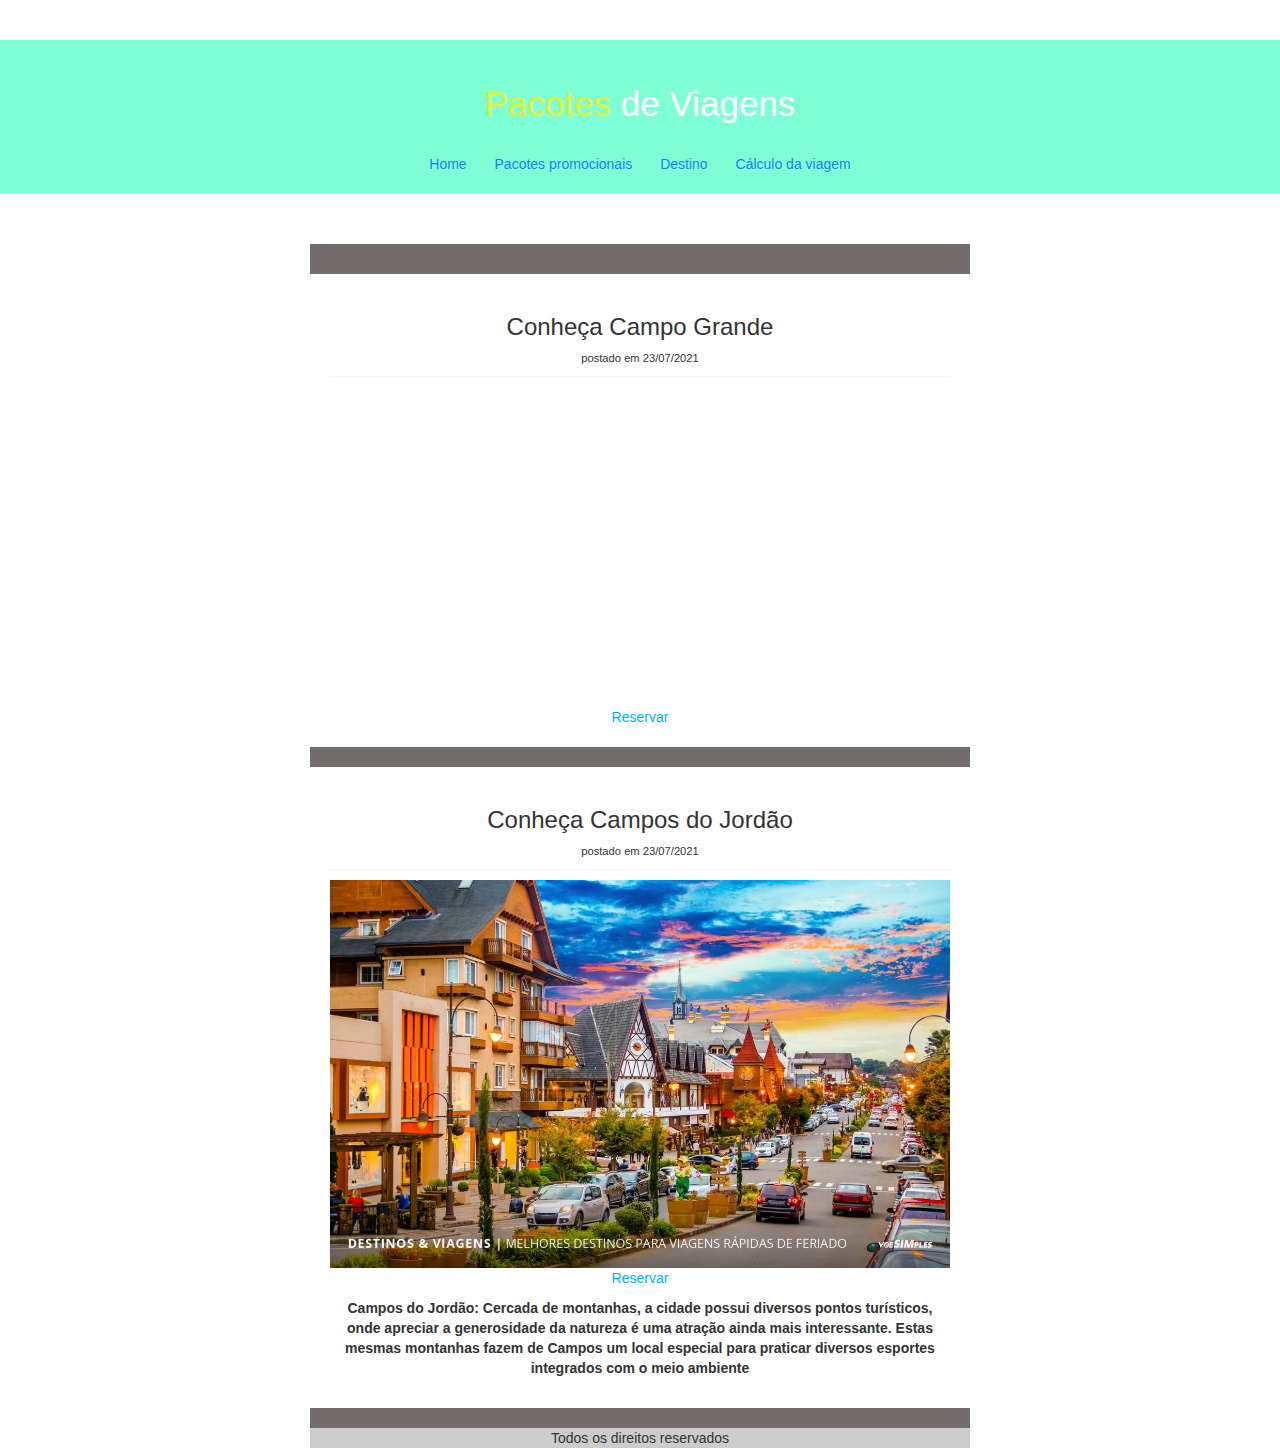
<file: index.html>
<!DOCTYPE html>
<html lang="pt-br">
<head>
    <meta charset="UTF-8">
    <meta http-equiv="X-UA-Compatible" content="IE=edge">
    <meta name="viewport" content="width=device-width, initial-scale=1.0">
    <link rel="shortcut icon" href="_imagens/avião.ico" type="imagens/x-icon">
    <link rel="stylesheet" type="text/css" href="_css/estilo.css"/>
    <link rel="stylesheet" href="_css/reset.css">    
    <link rel="stylesheet" href="_css/bootstrap.css" />
    <script type="text/javascript" src="jquery-2.1.4.min.js"></script>
    <script type="text/javascript" src="_javascript/bootstrap.js"></script>
    <script src="_javascript/script.js" defer></script>
    
    <title>Viagens dos Sonhos</title>
    
</head>
<body>
<header class="page-header">

    <div class="logo">
    <h1>Pacotes <span class="white"> de Viagens</span></h1>
    </div>

    <nav class="page-menu">

        <a href="index.html"> Home</a>
        <a href="pacotespromocionais.html"> Pacotes promocionais</a>
        <a href="destino.html">Destino</a>
        <a href="cálculo de viagem.html">Cálculo da viagem</a>


    </nav>
</header>
<main id="page-main">
<section class="post-area">
    <article class="post">
        <h3>Conheça Campo Grande </h3>
        <span>postado em 23/07/2021</span>
        <iframe width="560" height="315" src="https://www.youtube.com/embed/7oxnXZrq-tY" title="Conheça Campo Grande" frameborder="0" allow="accelerometer; autoplay; clipboard-write; encrypted-media; gyroscope; picture-in-picture" allowfullscreen></iframe>
        <a href="pacotespromocionais.html">Reservar </a>    
    </article>

    <article class="post">
        <h3>Conheça Campos do Jordão</h3>
        <span>postado em 23/07/2021</span>
        <img src="_imagens/Campos do Jordão.jpg">
        <a href="pacotespromocionais.html">Reservar </a>
        <p class="description"> Campos do Jordão: Cercada de montanhas, a cidade possui diversos pontos turísticos, onde apreciar a generosidade da natureza é uma atração ainda mais interessante. Estas mesmas montanhas fazem de Campos um local especial para praticar diversos esportes integrados com o meio ambiente</p>

    </article>


<footer class="page-footer">
    <p>Todos os direitos reservados</p>
</footer>
</section>
</main>
  
</body>
</html>
</file>
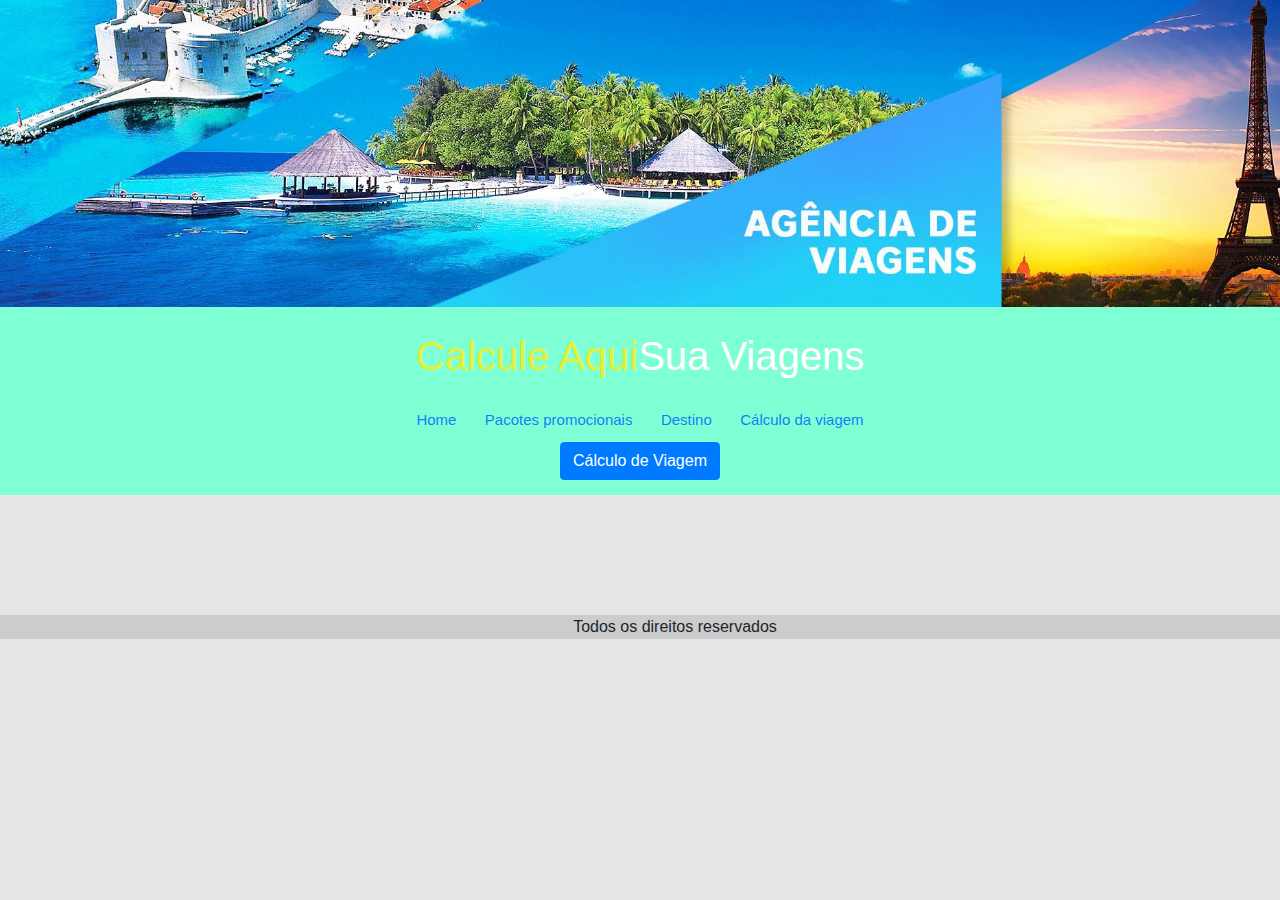
<file: cálculo de viagem.html>
<!DOCTYPE html>
<html lang="en">
<head>
    <meta charset="UTF-8">
    <meta http-equiv="X-UA-Compatible" content="IE=edge">
    <meta name="viewport" content="width=device-width, initial-scale=1.0">
    <title>Modelo de cálculo de viagem</title>
    <link rel="shortcut icon" href="_image/avião.ico" type="image/x-icon">
    <link rel="stylesheet" href="https://stackpath.bootstrapcdn.com/bootstrap/4.3.1/css/bootstrap.min.css" >
    <link rel="stylesheet" type="text/css" href="_css/estiloc.css">



</head>
         

<body>

    <img src="_imagens/Agência de viagens1.jpg" width="1350px"  alt="...">

    <header class="page-header">

            <div class="logo">
                <h1>Calcule Aqui<span class="white">Sua Viagens</span></h1>
            </div>

            <nav class="page-menu">

                <a href="index.html"> Home</a>
                <a href="pacotespromocionais.html"> Pacotes promocionais</a>
                <a href="destino.html">Destino</a>
                <a href="cálculo de viagem.html">Cálculo da viagem</a>
        
        
            </nav>
        
    

            <button type="button" class="btn btn-primary">Cálculo de Viagem</button>
    
            <br>
        
            
         
    </header>

  

    <script>
        
        var botao= document.querySelector("button");
         botao.addEventListener("click", Calculo );
         
         
         
         function Calculo () {
         var nome = prompt('Insira seu nome:');
         var quantidadepassageiros = prompt('Insira a quantidade de passageiros:');
         var valorviagem = prompt('Insira o valor da viagem:');
         var resultado = quantidadepassageiros * valorviagem;
         
         var mensagem = "Orçamento <br>Nome do cliente: "+ nome + "<br>\n";
         mensagem = mensagem + "Valor da Viagem R$ " + resultado;
         
         document.querySelector("div").innerHTML= mensagem;
         
         } 
         
      

    </script> 
 <footer class="page-footer">
    <p>Todos os direitos reservados</p>
</footer> 
</body>
</html>
</file>
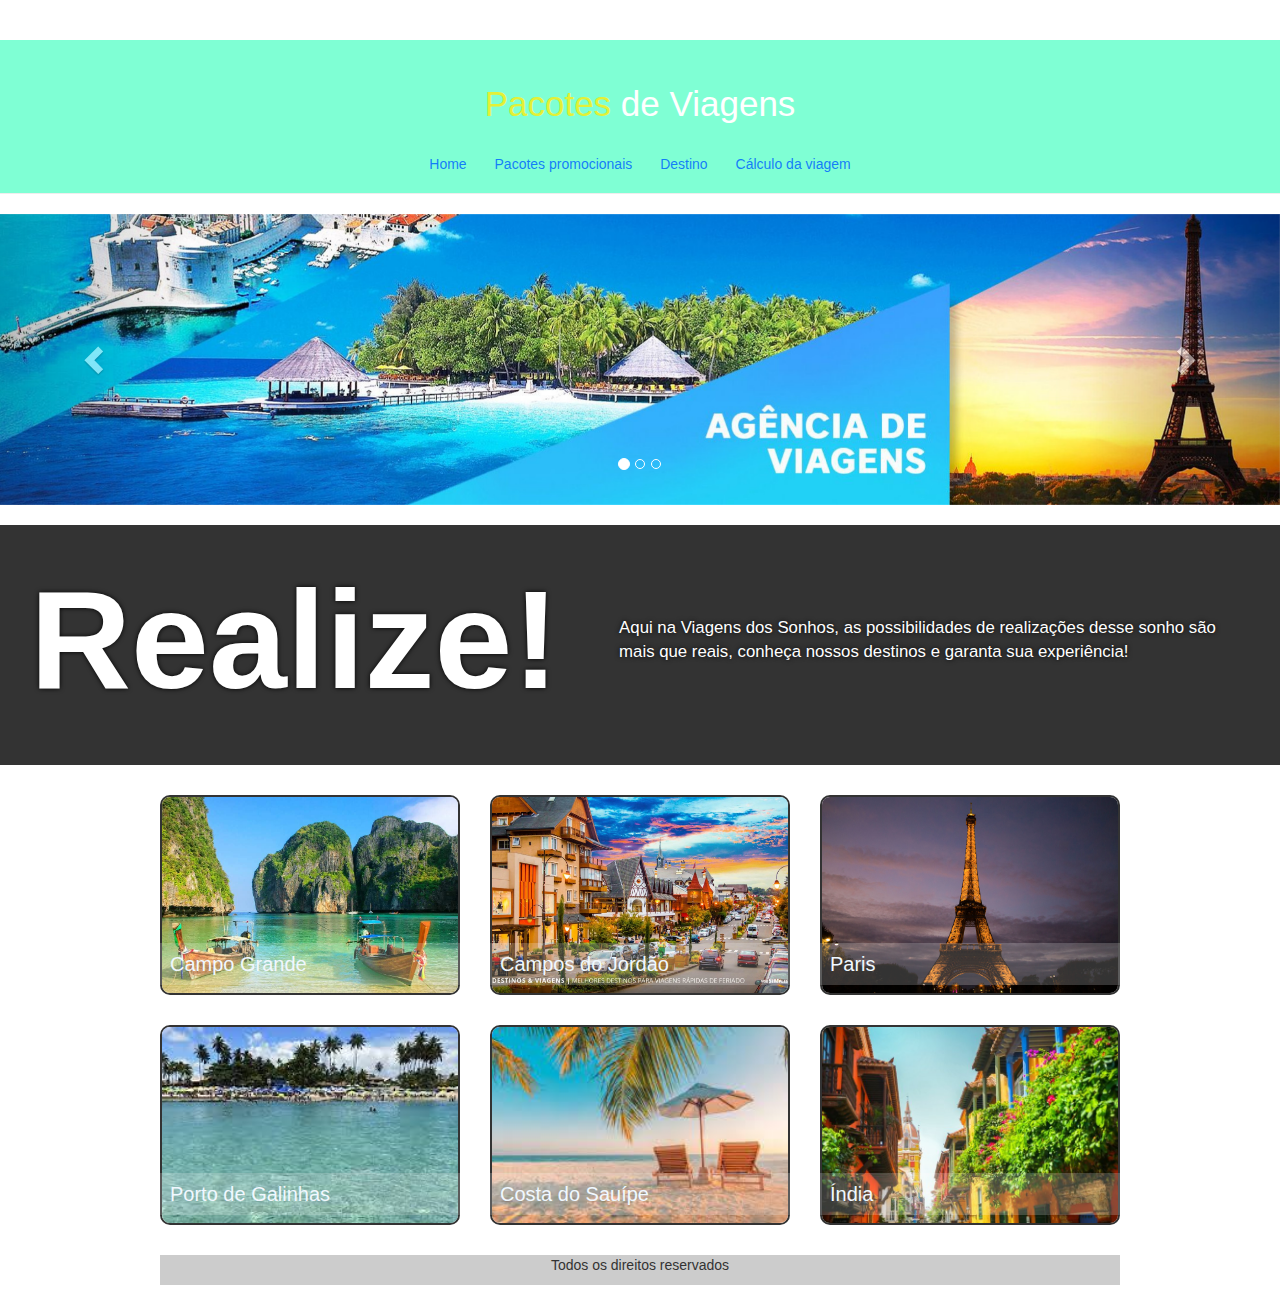
<file: destino.html>
<!DOCTYPE html>
<html lang="pt-br">
<head>
    <meta charset="UTF-8">
    <meta http-equiv="X-UA-Compatible" content="IE=edge">
    <meta name="viewport" content="width=device-width, initial-scale=1.0">
    <link rel="shortcut icon" href="_imagens/avião.ico" type="imagens/x-icon">
    <link rel="stylesheet" href="_css/estilo3.css"/>
    <link rel="stylesheet" href="_css/reset.css">    
    <link rel="stylesheet" href="_css/bootstrap.css" />
    <script type="text/javascript" src="jquery-2.1.4.min.js"></script>
    <script type="text/javascript" src="_javascript/bootstrap.js"></script>
    <script src="_javascript/script.js" defer></script>

   
    
    <title>Viagens dos Sonhos</title>

</head>
<body>
<header class="page-header">

    <div class="logo">
    <h1>Pacotes <span class="white"> de Viagens</span></h1>
    </div>

    <nav class="page-menu">

        <a href="index.html"> Home</a>
        <a href="pacotespromocionais.html"> Pacotes promocionais</a>
        <a href="destino.html">Destino</a>
        <a href="cálculo de viagem.html">Cálculo da viagem</a>

    </nav>
</header>    
<main>

    <section id="header">
      
  
      <div class="container-fluid">
        
          <div class="row">
          
            <div id="carousel-example-generic" class="carousel slide" data-ride="carousel">
                    <!-- Indicators -->
                    <ol class="carousel-indicators">
                      <li data-target="#carousel-example-generic" data-slide-to="0" class="active"></li>
                      <li data-target="#carousel-example-generic" data-slide-to="1"></li>
                      <li data-target="#carousel-example-generic" data-slide-to="2"></li>
                    </ol>
                  
                    <!-- Wrapper for slides -->
                    <div class="carousel-inner" role="listbox">
                      <div class="item active">
                        <img src="_imagens/Agência de viagens1.jpg" alt="...">
                        <div class="carousel-caption">
                        
                        </div>
                      </div>
                      <div class="item">
                        <img src="_imagens/Duba1i.jpg" alt="...">
                        <div class="carousel-caption">
                         
                        </div>
                      </div>

                      <div class="item">
                        <img src="_imagens/sonhos1.png" alt="...">
                        <div class="carousel-caption">
                         
                        </div>
                      </div>
                      
                    </div>
                  
                    <!-- Controls -->
                    <a class="left carousel-control" href="#carousel-example-generic" role="button" data-slide="prev">
                      <span class="glyphicon glyphicon-chevron-left" aria-hidden="true"></span>
                      <span class="sr-only">Previous</span>
                    </a>
                    <a class="right carousel-control" href="#carousel-example-generic" role="button" data-slide="next">
                      <span class="glyphicon glyphicon-chevron-right" aria-hidden="true"></span>
                      <span class="sr-only">Next</span>
                    </a>
                  </div>
          
          
          </div>
          
      </div>
      <br>
      </section>


    <section class="leading">
      <p class="leading-bigtext">Realize!</p>
      <p class="leading-text"> Aqui na Viagens dos Sonhos, as possibilidades de realizações desse sonho são mais que reais, conheça nossos destinos e garanta sua experiência!</p>
    </section>
    <section class="cards">
      <article>
        <img class="article-img" src="_imagens/Campo Grande.jpg" alt="Campo Grande " />
        <h1 class="article-title">
          Campo Grande
        </h1>
      </article>
      <article>
        <img class="article-img" src="_imagens/Campos do Jordão.jpg" alt="Campos do Jordão" />
        <h1 class="article-title">
          Campos do Jordão
        </h1>
      </article>
      <article>
        <img class="article-img" src="_imagens/Paris.jpg" alt=" Paris" />
        <h1 class="article-title">
          Paris
        </h1>
      </article>
      <article>
        <img class="article-img" src="_imagens/Porto de Galinhas.jpg" alt="Foto da Praia de Porto de Galinhas" />
        <h1 class="article-title">
          Porto de Galinhas
        </h1>
      </article>
      <article>
        <img class="article-img" src="_imagens/Praia Costa do Sauípe.jpg" alt=" Foto da Praia da Costa do Sauípe" />
        <h1 class="article-title">
          Costa do Sauípe
        </h1>
      </article>
      <article>
        <img class="article-img" src="_imagens/Índia.jpg" alt="Foto da Índia " />
        <h1 class="article-title">
          Índia
        </h1>
      </article>
      <footer class="page-footer">
        <p>Todos os direitos reservados</p>
    </footer> 
    </section>
  </main>
</body>
</html>
</file>
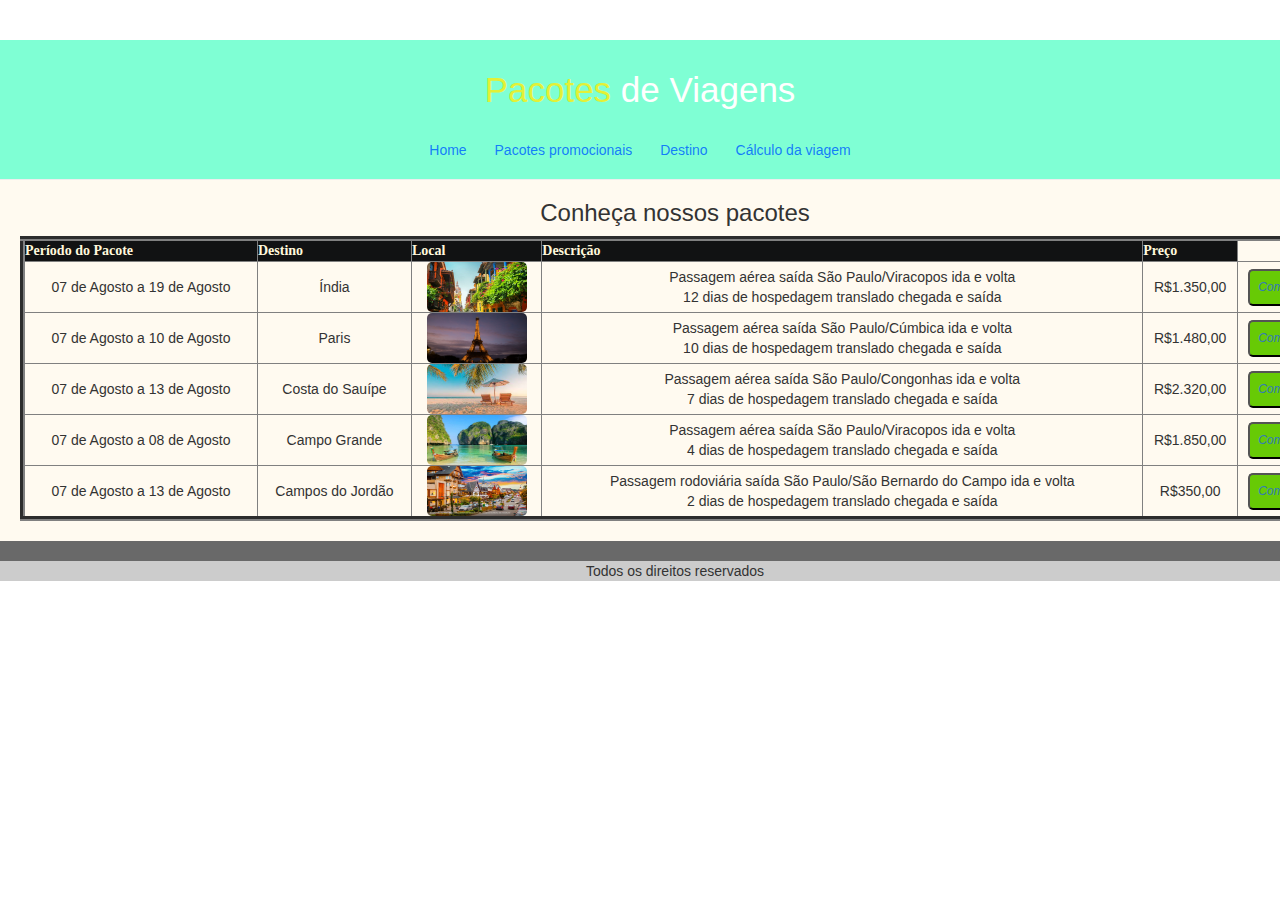
<file: pacotespromocionais.html>
<!DOCTYPE html>
<html lang="pt-br">
<head>
    <meta charset="UTF-8">
    <meta http-equiv="X-UA-Compatible" content="IE=edge">
    <meta name="viewport" content="width=device-width, initial-scale=1.0">
    <link rel="shortcut icon" href="_imagens/avião.ico" type="imagens/x-icon">
    <link rel="stylesheet" type="text/css" href="_css/estilop.css"/>
    <link rel="stylesheet" href="_css/bootstrap.css" />
    <script type="text/javascript" src="jquery-2.1.4.min.js"></script>
    <script type="text/javascript" src="_javascript/bootstrap.js"></script>
    <script src="_javascript/script.js" defer></script>

    <title>Viagens dos Sonhos</title>

    <style>
        button{
            background-color: rgb(103, 202, 5);
            font-family: Verdana, Geneva, Tahoma, sans-serif;
            font-size: 12px;
            font-style: italic;
            border-radius: 5px 5px 5px 5px;
            padding: 8px 8px;
            
        }
    </style>
</head>
<body>
<header class="page-header">

    <div class="logo">
    <h1>Pacotes <span class="white"> de Viagens</span></h1>
    </div>

    <nav class="page-menu">

        <a href="index.html"> Home</a>
        <a href="pacotespromocionais.html"> Pacotes promocionais</a>
        <a href="destino.html">Destino</a>
        <a href="cálculo de viagem.html">Cálculo da viagem</a>

    </nav>
</header>

<main id="page-main">
<section class="post-area">
    
    <article class="post">
        
        <h3>Conheça nossos pacotes</h3>
        
        <table border="5" align="center" width="100%">
            
            
                <tr>
                
                    <th style="background-color: rgb(17, 18, 19); font-family: 'Times New Roman', Times, seri; color: cornsilk;">Período do Pacote</th>
                    <th style="background-color: rgb(17, 18, 19); font-family: 'Times New Roman', Times, seri; color: cornsilk;">Destino</th>
                    <th style="background-color: rgb(17, 18, 19); font-family: 'Times New Roman', Times, seri; color: cornsilk;">Local</th>
                    <th style="background-color: rgb(17, 18, 19); font-family: 'Times New Roman', Times, seri; color: cornsilk;">Descrição</th>
                    <th style="background-color: rgb(17, 18, 19); font-family: 'Times New Roman', Times, seri; color: cornsilk;">Preço</th>
                </tr>
            
            
            <tr>
                <td>07 de Agosto a 19 de Agosto</td>
                <td>Índia</td>
                <td>
                    <div class="zoom">
                        <div class="imagens">    
                            <img src="_imagens/Índia.jpg"  alt="Imagem da Índia"></td>
                            
                        </div>
                    </div>
                <td> Passagem aérea saída São Paulo/Viracopos ida e volta<br> 12 dias de hospedagem translado chegada e saída </td>
                <td>R$1.350,00</td>
                <td><button><a href="cálculo de viagem.html">Comprar</a></button> </td>   
            </tr>
            
            <tr>
                <td>07 de Agosto a 10 de Agosto</td>
                <td>Paris</td>
                <td>
                    <div class="zoom">
                        <div class="imagens">
                            <img src="_imagens/Paris.jpg" alt="Imagem da Paris"></td>
                        </div>
                    </div>
                <td>Passagem aérea saída São Paulo/Cúmbica ida e volta<br> 10 dias de hospedagem translado chegada e saída</td>                                      
                <td>R$1.480,00</td>
                <td><button><a href="cálculo de viagem.html">Comprar</a></button> </td> 
                

            </tr>

            <tr>
                <td>07 de Agosto a 13 de Agosto</td>
                <td>Costa do Sauípe</td>
                <td>
                   <div class="zoom"> 
                       <div class="imagens">
                            <img src="_imagens/Praia Costa do Sauípe.jpg" alt="Imagem da Praia Costa do Sauípe"></td>
                       </div>
                    </div> 
                <td>Passagem aérea saída São Paulo/Congonhas ida e volta<br> 7 dias de hospedagem translado chegada e saída</td>                                
                <td>R$2.320,00</td>
                <td><button><a href="cálculo de viagem.html">Comprar</a></button> </td>  

            </tr>

            <tr>
                <td>07 de Agosto a 08 de Agosto</td>
                <td>Campo Grande</td>
                <td>
                    <div class="zoom">
                        <div class="imagens">
                        <img src="_imagens/Campo Grande.jpg"  alt="Imagem de campo Grande"></td>
                        </div>
                    </div>
                    <td> Passagem aérea saída São Paulo/Viracopos ida e volta<br> 4 dias de hospedagem translado chegada e saída </td>
                <td>R$1.850,00</td>
                <td><button><a href="cálculo de viagem.html">Comprar</a></button> </td>   
            </tr>

            <tr>
                <td>07 de Agosto a 13 de Agosto</td>
                <td>Campos do Jordão</td>
                <td>
                    <div class="zoom">
                        <div class="_imagens">
                            <img src="_imagens/Campos do Jordão.jpg"  alt="Imagem de Campos do Jordão "></td>
                        </div>
                    </div>
                <td> Passagem rodoviária saída São Paulo/São Bernardo do Campo ida e volta<br> 2 dias de hospedagem translado chegada e saída </td>
                <td>R$350,00</td>
                <td><button><a href="cálculo de viagem.html">Comprar</a></button> </td>   
            </tr>

        </table>  

        
    </article>

<footer class="page-footer">
    <p>Todos os direitos reservados</p>
</footer>    
</section>
</main>
</header>



</body>
</html>
</file>
<file: _css/estilo.css>
*{
    margin: 0;
    padding: 0;

}

body { 
    font-family:Arial, Helvetica, sans-serif;
    font-size: 1em;
    background: #e6e6e6;
}

/**--------------HEADER*/
.page-header {
    width: 100%;
    background-color: aquamarine;
    text-align: center;
    padding: 15px;
    position: relative;
    z-index: 1;
    font-family: Arial, Helvetica, sans-serif;
   
    
}

.logo, .page-menu {
    padding: 10px;
}

.logo h1{
    color: #e3f036;
    font-size: 2.5em;

}

.logo span {
    color: white;
}

.page-menu a {
    text-decoration: none;
    color: rgba(0, 102, 255, 0.856);
    padding: 8px 12px;
    font-family: Arial, Helvetica, sans-serif;
}

.page-menu a:hover {
    background: burlywood;
    color: cornsilk;
}

/**--------------CONTEUDO PRINCIPAL*/
#page-main {
    width: 660px;
    background-color: #746c6c;
    margin: 0 auto;
    padding-top: 30px;
    position: relative;
    top: 30px;
    z-index: 0;
    
}

.post-area {
    width: 660px;
    margin: 0 auto;
    float: center;
    text-align: center;
}

.post {
    background-color: white;
    padding: 20px;
    margin-bottom: 20px;
}

.post h2{
    color: #0094f7;
    margin-top: 0px;
    padding-top: 0px;
}

.post span {
    font-size: 0.8em;
    border-bottom: 1px solid #f4f4f4;
    margin-bottom: 10px;
    padding-bottom: 10px;
    display: block;
}

.post img {
    width: 620px;  
}

.post .description {
    padding-top: 10px;
    font-weight: 550;
}

.post a{
    text-decoration: none;
    color: #00b1f7;
}

.post a:hover {
    text-decoration: underline;
    
}



/**--------------RODAPE PRINCIPAL*/



.page-footer{
    background-color: #ccc;
    width: 660px;
    margin: 0 auto;
    text-align: center;
    padding: relative;
    top:0px;
}
</file>
<file: _css/estiloc.css>
body { 
    font-family:Arial, Helvetica, sans-serif;
    font-size: 1em;
    background: #e6e6e6;
    
}



/**--------------HEADER*/
.page-header {
    width: 100%;
    background-color: aquamarine;
    text-align: center;
    padding: 15px;
    position: relative;
    z-index: 1;
    
}

.logo, .page-menu {
    padding: 10px;
}

.logo h1{
    color: #e3f036;
    font-size: 2.5em;
}

.logo span {
    color: white;
}

.page-menu a {
    text-decoration: none;
    color: rgba(0, 102, 255, 0.856);
    padding: 8px 12px;
    font-size: 15px;
}

.page-menu a:hover {
    background: burlywood;
    color: cornsilk;

}

.page-footer{
    background-color: #ccc;
    width: 1350px;
    margin-top: 120px;
    text-align: center;
    
 
}
</file>
<file: _css/estilo3.css>
/* Flex styles -------------------------------------------------*/
  header {
      
      display: flex;
      align-items: center;
    }
  
    
    
    @media (min-width: 700px) {
     .leading {
        display: flex;
        align-items: center;
      }
    }

body { 
    font-family:Arial, Helvetica, sans-serif;
    font-size: 1em;
    background: #e6e6e6;
}


/**--------------HEADER*/
.page-header {
    width: 100%;
    background-color: aquamarine;
    text-align: center;
    padding: 15px;
    position: relative;
    z-index: 1;
    
}

.logo, .page-menu {
    padding: 10px;
}

.logo h1{
    color: #e3f036;
    font-size: 2.5em;
}

.logo span {
    color: white;
}

.page-menu a {
    text-decoration: none;
    color: rgba(0, 102, 255, 0.856);
    padding: 8px 12px;
}

.page-menu a:hover {
    background: burlywood;
    color: cornsilk;

}



/* Grid styles -------------------------------------------------*/
.cards {
    display: grid;
    grid-template-columns: repeat(auto-fill, minmax(250px, 1fr));
    grid-gap: 30px;
  }
  
  
  /* Generic styles ----------------------------------------------*/
  body {
    font-family: 'Quicksand', sans-serif;
    font-size: medium;
  }

  
  .leading {
    height: 240px;
    margin-bottom: 30px;
    padding: 30px;
    color: white;
    background: url('http://originalmiles.com.br/wp-content/uploads/2015/09/viagem-dos-sonhos-9-e1443539254659.jpg') center #333 no-repeat;
    background-size: cover;
    color: white;
    text-shadow: 0px 0px 5px #000;
  }
  
  .leading-bigtext {
    margin-right: 60px;
    font-weight: bold;
    font-size: 24vw;
  }
  
  @media (min-width: 700px) {
    .leading-bigtext {
      font-size: 140px;
    }
  }
  
  .leading-text {
    max-width: 900px;
    font-size: 1.2em;
    line-height: 1.4em;
  }
  
  .cards {
    max-width: 960px;
    margin: 0 auto 30px;
  }
  
  article {
    position: relative;
  }
  
  .article-img {
    height: 200px;
    width: 100%;
    object-fit: cover;
    border: 2px solid ;
    border-radius: 10px 10px 10px 10px;
  }
  
  .article-title {
    position: absolute;
    font-size: 20px;
    bottom: 0;
    width: 100%;
    padding: 10px;
    color: aliceblue;
    background-color: rgba(255, 255, 255, 0.2);
  }




/*-----Rodapé Principal*/



.page-footer{
    background-color: #ccc;
    width: 960px;
    margin: 0 auto;
    position: relative;
    padding: relative;
    text-align: center;
}
</file>
<file: _css/estilop.css>
*{
    margin: 0px;
    padding: 0px;

}

body {
    font-family: Arial, Helvetica, sans-serif;
    font-size: 1em;
    background-color: #e6e6e6;

}


/*----Header*/
.page-header{
    width: 100%;
    background-color:aquamarine;
    text-align:center;
    padding: 1px;
    position: fixed;
    z-index: 1;
}

.logo, .page-menu {
    padding: 10px;
}

.logo h1{
    color: #e3f036;
    font-size: 2.5em;
}

.logo span {
    color: white;
}

.page-menu a{
    text-decoration: none;
    color: rgba(0, 102, 255, 0.856);
    padding: 8px 12px;
}

.page-menu a:hover{
    background: burlywood;
    color: cornsilk;
}

/*------Conteúdo Principal*/

#page-main{
    width: 1350px;
    background-color:dimgrey;
    margin: 0 auto;
    padding-top: 30px;
    position: relative;
    top: 130px;
    z-index: 0;
   
}

.post-area{
    width: 1350px;
    margin: 0 auto;
    float: center;
    text-align: center;
}

.post{
    background-color: floralwhite;
    padding: 20px;
    margin-bottom: 20px;
}

.post h2{
    color: #0094f7;
    margin-top: 0px;
    padding-top: 0px;
}

.post span {
    font-size: 0.8em;
    border-bottom: 1px solid #f4f4f4;
    margin-bottom: 10px;
    padding-bottom: 10px;
    display: block;
}


.post img{
    width: 100px;
    height: 50px;
  
}

.post a:hover {
    text-decoration: underline;
    
}



/*-----Rodapé Principal*/



.page-footer{
    background-color: #ccc;
    width: 1350px;
    margin: 0 auto;
    text-align: center;
    padding: relative;
    top:0px;
}


.zoom img{
    max-height: 200%;
    -moz-transition: all 0.3s;
    -webkit-transition: all 0.3s;
    transition: 0.3s;
    border-radius: 5px;
}

.zoom:hover img{
    cursor: pointer;
    border: 200%;
    -moz-transform: scale(2.1);
    -webkit-transform: scale(2.1);
    transform: scale(2.1);
    border-radius: 10px 0px 10px 0px;

}
</file>
